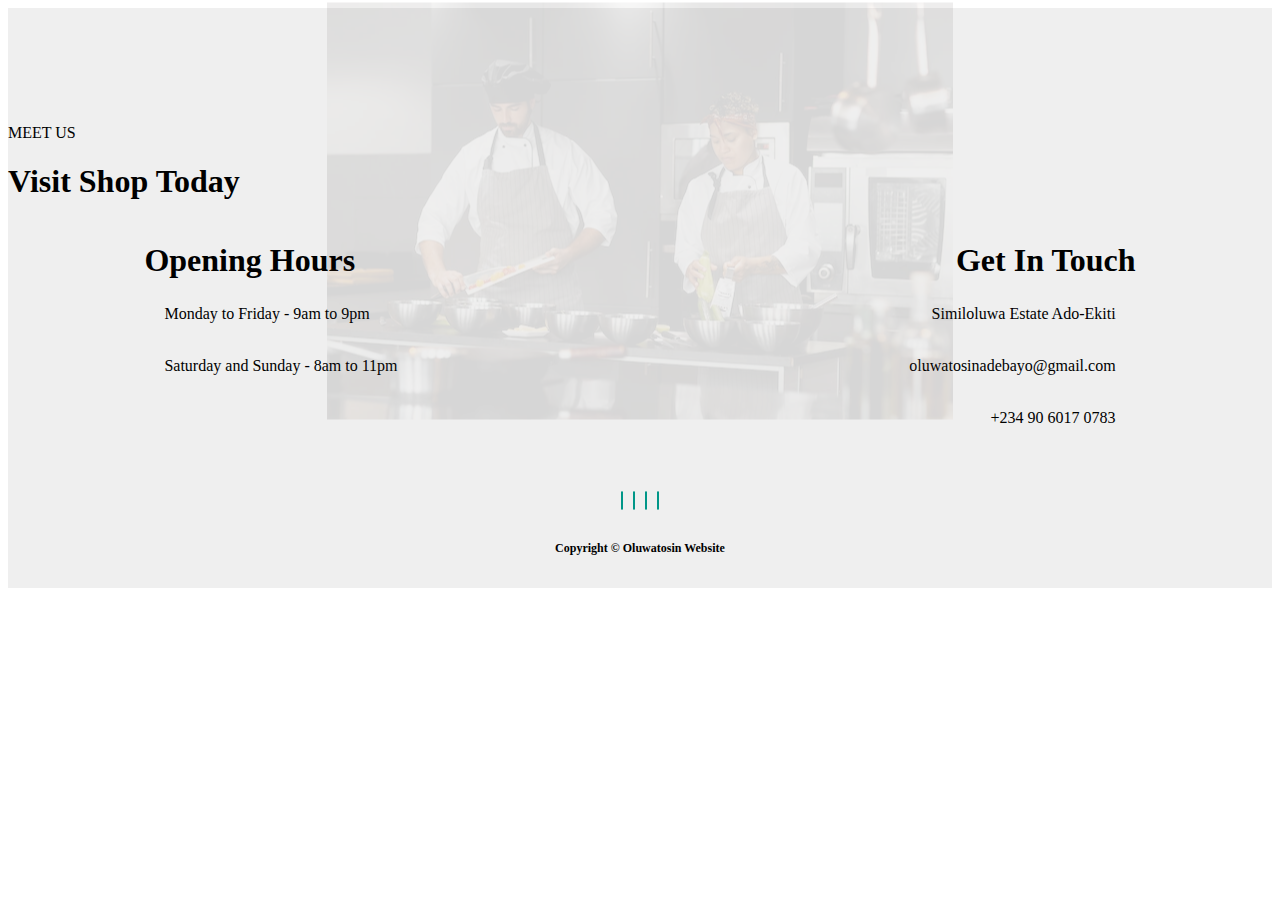
<file: contact.html>
<!DOCTYPE html>
<html lang="en">
<head>
    <meta charset="UTF-8">
    <meta name="viewport" content="width=device-width, initial-scale=1.0">
    <title>Document</title>
    <link rel="stylesheet" href="contact.css">
</head>
<body>
    <section>
        <section id="footer">
            <img src="images/pics1.WEBP" class="footer-img">
            <div class="title-text">
            <p>MEET US</p>
            <h1>Visit Shop Today</h1>
            </div>
    <div class="fotter-row">
    <div class="fotter-left">
        <h1>Opening Hours</h1>
        <p><i class="fa fa-clock-o"></i>Monday to Friday - 9am to 9pm</p>
        <p><i class="fa fa-clock-o"></i>Saturday and Sunday - 8am to 11pm</p>
    </div>
    <div class="fotter-right">
        <h1>Get In Touch</h1>
        <p>Similoluwa Estate Ado-Ekiti<i class="fa fa-map-marker"></i></p>
        <p>oluwatosinadebayo@gmail.com<i class="fa fa-paper-plane"></i></p>
        <p>+234 90 6017 0783<i class="fa fa-phone"></i></p>
    </div>
    </div>

    <div class="social-links">
        <i class="fa fa-facebook"></i>
        <i class="fa fa-instagram"></i>
        <a href="https://twitter.com/oluwatosin23943?s=21"><i class="fa fa-twitter"></i></a>
        <i class="fa fa-youtube-play"></i>
        <p><b>Copyright &copy; Oluwatosin Website</b></p>
    </div>
    </section>
</body>
</html>
</file>
<file: contact.css>
#footer{
    padding: 100px 0 20px;
    background: #efefef;
    position: relative;
}
.fotter-row{
    width: 80%;
    margin: 0 auto;
    display: flex;
    justify-content: space-between;
    flex-wrap: wrap;
}
.fotter-left, .fotter-right{
    flex-basis: 45%;
    padding: 10px;
    margin-bottom: 20px;
}
.fotter-right{
    text-align: right;
}
.fotter-row h1{
    margin: 10px 0;
}

.fotter-row p{
    line-height: 35px;
}
.fotter-left .fa, .fotter-right .fa{
    font-size: 20px;
    color: #009688;
    margin: 10px;
}
.footer-img{
    max-width: 870px;
    opacity: 0.1;
    position: absolute;
    left: 50%;
    top: 35%;
    transform: translate(-50%,-50%);
}
.social-links{
    text-align: center;
}
.social-links .fa{
    height: 40px;
    width: 40px;
    font-weight: 20px;
    line-height: 40px;
    border: 1px solid #009688;
    margin: 40px 5px 0;
    color: #009688;
    cursor: pointer;
    transition: .5s;
    border-radius: 5px;
}
.social-links .fa:hover{
    background: #009688;
    color: #fff;
    transform: translateY(-7px);
}
.social-links p{
    font-size: 12px;
    margin-top: 20px;
}
@media screen and (max-width: 770px){
    .fotter-left, .fotter-right{
        flex-basis: 100%;
        font-size: 14px;
    }
    .footer-img{
        top: 63%;
    }
}
</file>
